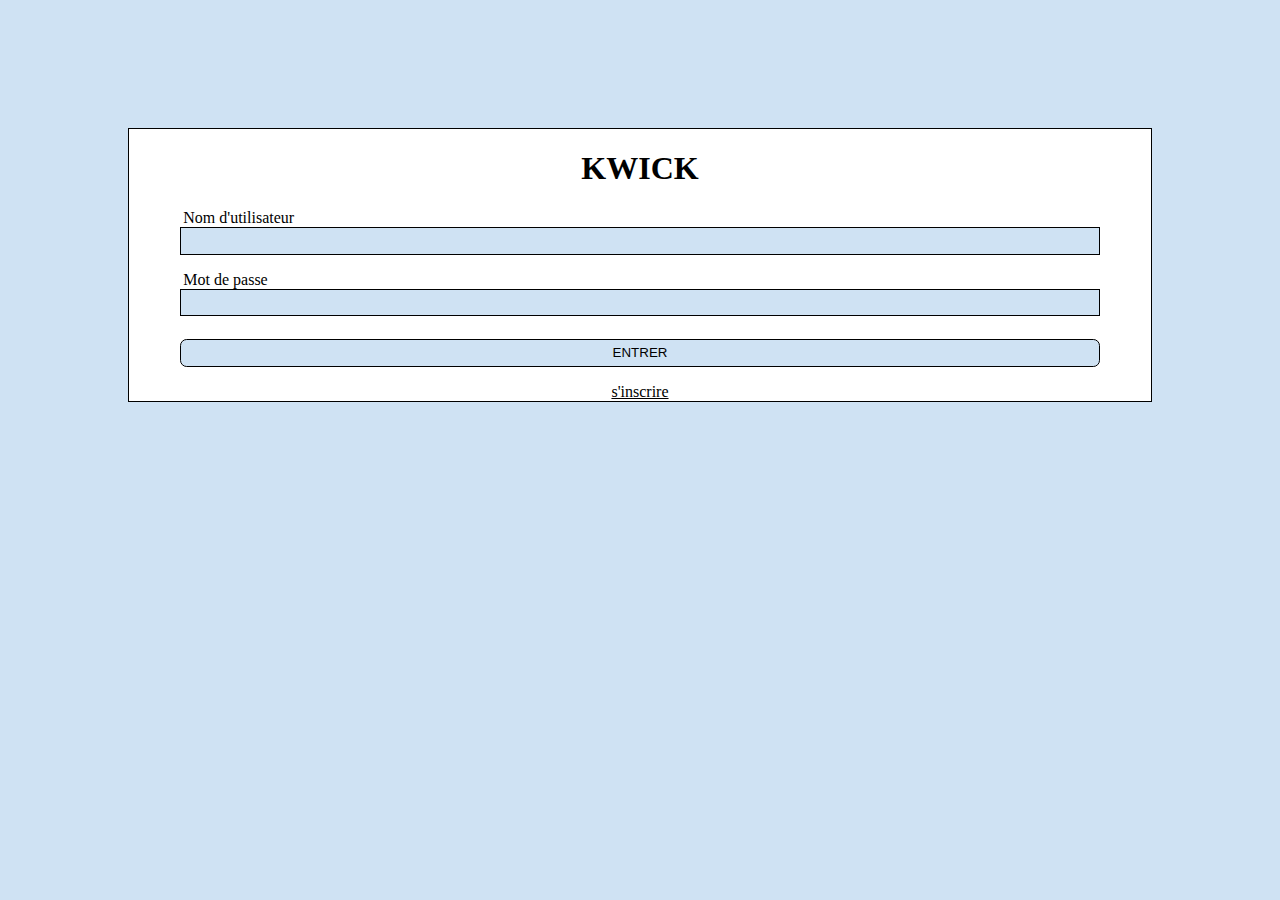
<file: index.html>
<!DOCTYPE html>
<html lang="en">
<head>
    <meta charset="UTF-8">
    <meta name="viewport" content="width=device-width, initial-scale=1.0">
    <link rel="stylesheet" href="css/style.css">
    <title>Connection Kwick</title>
    <script src="https://code.jquery.com/jquery-3.6.0.min.js"
    integrity="sha256-/xUj+3OJU5yExlq6GSYGSHk7tPXikynS7ogEvDej/m4="
    crossorigin="anonymous"></script>
</head>
<body>
    <!-- Rajoute de l'attribute action -->
<main>
    <form action="mesagerie.html" method="get" id="frConnect" class="form" novalidate>
        <h1>KWICK</h1>
    <div id="form">
        <section id="">
            <label for="name">Nom d'utilisateur</label>
    		<input type="text" name="name" id="nom" required>
        </section>
        <section>
            <label for="password">Mot de passe</label>
    		<input type="password" name="password" id="password" required>
        </section>
        <section>
            <button type="submit" id="logIn">ENTRER</button>
        </section>
        <section>
            <!--Rajoute du href -->
            <a href="inscription.html">s'inscrire</a>
        </section>
    </div>
    </form>
    <!-- <p class="msg"> Erreur ! Ce pseudo et/ou ce mot de passe sont incorrects. </p> -->
</main>
    <script src="app1.js"></script>
</body>
</html>
</file>
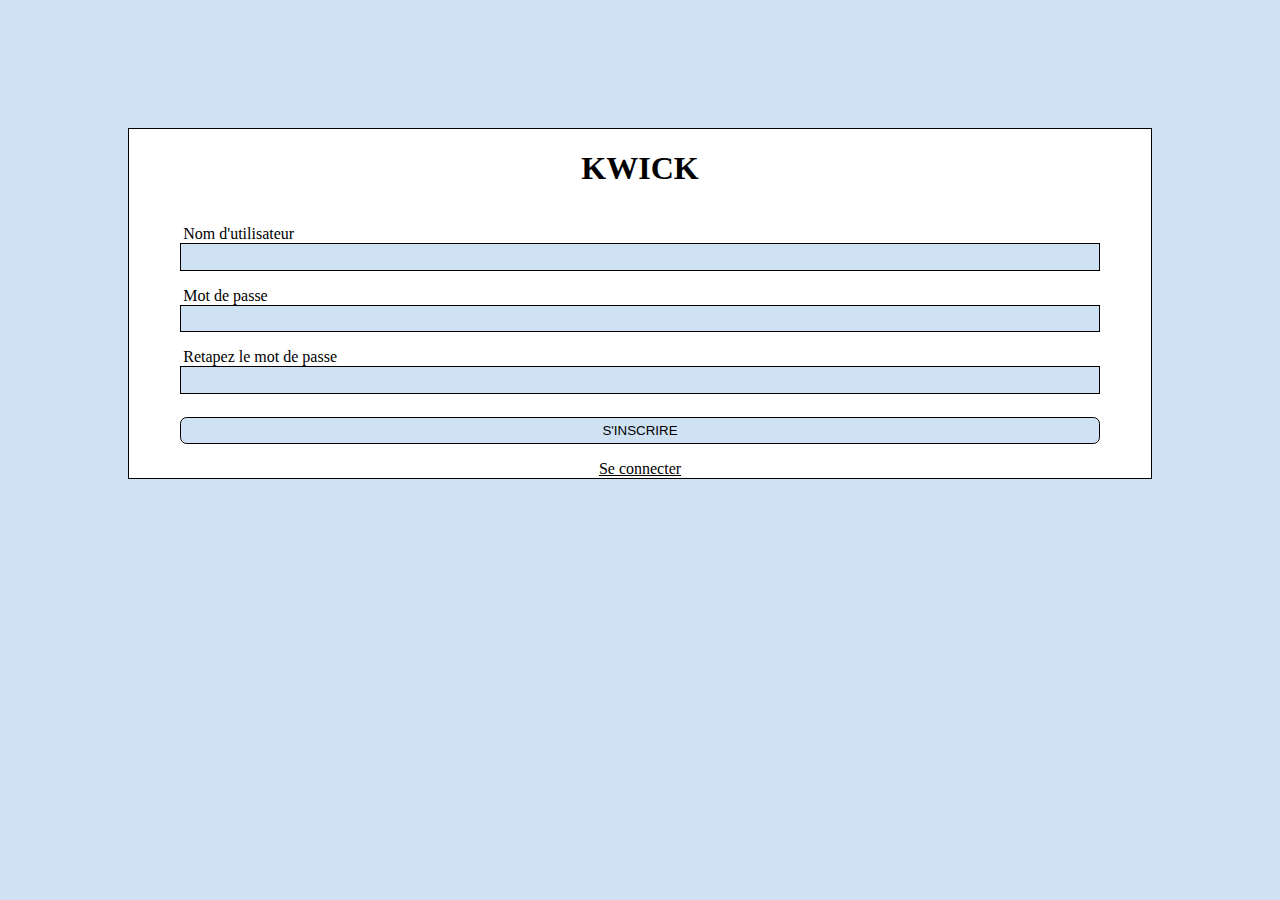
<file: inscription.html>
<!DOCTYPE html>
<html lang="en">
<head>
    <meta charset="UTF-8">
    <meta name="viewport" content="width=device-width, initial-scale=1.0">
    <link rel="stylesheet" href="css/style.css">
    <title>Page Inscription Kwick</title>
    <script src="https://code.jquery.com/jquery-3.6.0.min.js"
    integrity="sha256-/xUj+3OJU5yExlq6GSYGSHk7tPXikynS7ogEvDej/m4="
    crossorigin="anonymous"></script>
</head>
<body>
    <!-- Rajoute de l'attribute action -->
    <form action="mesagerie.html" method="get" id="signIn" novalidate>
    <div id="form">
        <h1>KWICK</h1>
        <section>
            <label for="name">Nom d'utilisateur</label>
    		<input type="text" name="name" id="name" required>
        </section>
        <section>
            <label for="password">Mot de passe</label> <!--onkeyup='check()'-->
    		<input type="password"  name="password" id="password" required>
        </section>
        <section>
            <label for="password">Retapez le mot de passe</label>                      <!-- onkeyup='check()'-->   
    		<input type="password"  name="retapez_le_mot_de_passe" id="retapez_le_mot_de_passe" required>
            <!-- <span class="msg"></span> -->
        </section>
        <section>                                                <!-- onclick="checkPassword()"-->           
            <button type="submit" id="signUp"  class="signUp" value="registration">S'INSCRIRE</button>
        </section>
        <section> 
            <!-- Rajoute du href -->
            <a href="index.html">Se connecter</a>
        </section>
    </div>
    </form>
    <script src="app.js"></script>
</body>
</html>
</file>
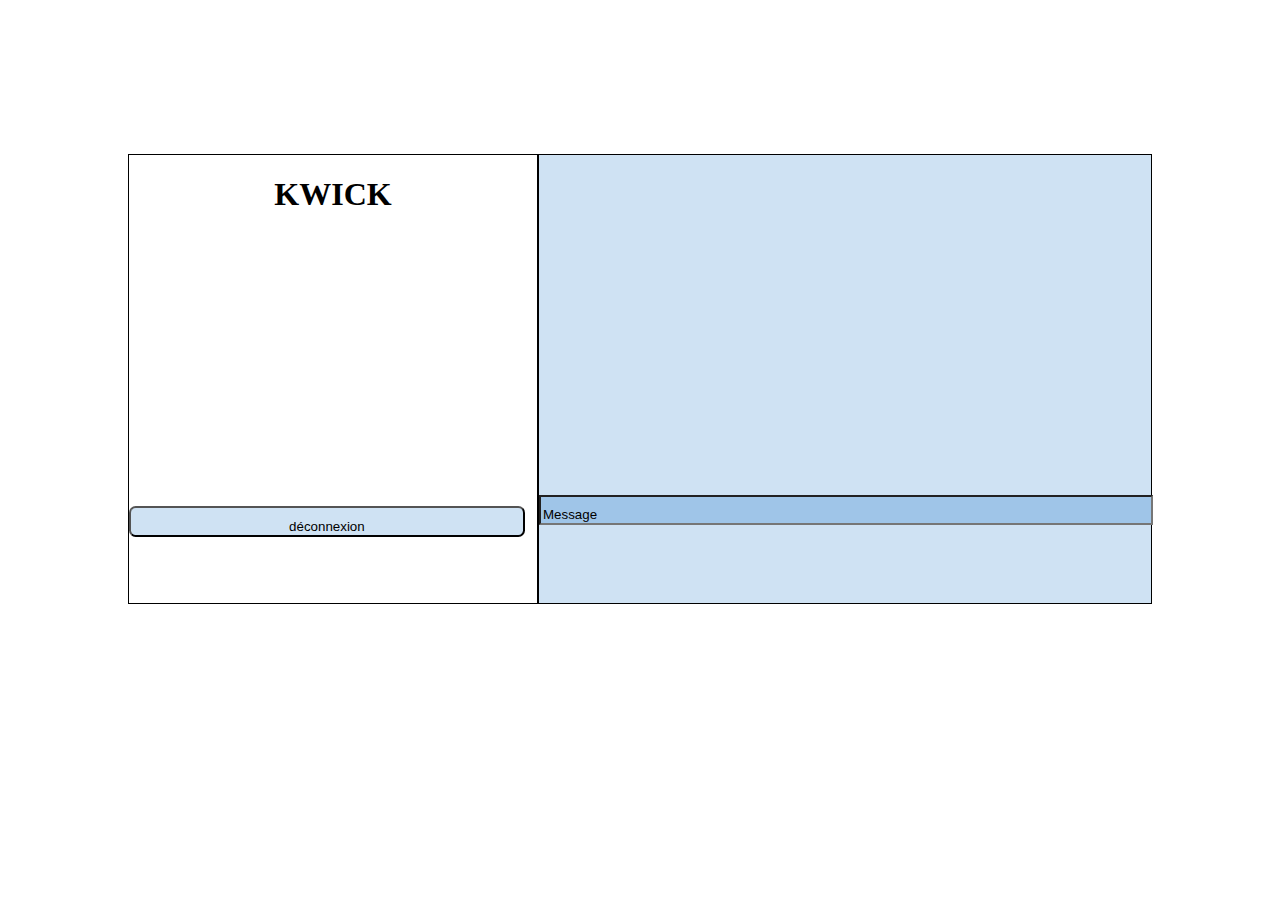
<file: mesagerie.html>
<!DOCTYPE html>
<html lang="en">
<head>
    <meta charset="UTF-8">
    <meta http-equiv="X-UA-Compatible" content="IE=edge">
    <meta name="viewport" content="width=device-width, initial-scale=1.0">
    <link rel="stylesheet" href="css/style1.css">
    <title>Messagerie Kwick</title>
    <script src="https://code.jquery.com/jquery-3.6.0.min.js"
    integrity="sha256-/xUj+3OJU5yExlq6GSYGSHk7tPXikynS7ogEvDej/m4="
    crossorigin="anonymous"></script>
</head>
<body>
<main>
    <section name="" id="utilisateur">
        <h1>KWICK</h1>
        <!-- utiliser la methode getElemendById pour crée un UL et LIs -->
        <button id="logout">déconnexion</button>
    </section>
    <section id="envoyer">
        <input type="text" placeholder="Message">
    </section>
</main>
</body>
</html>
</file>
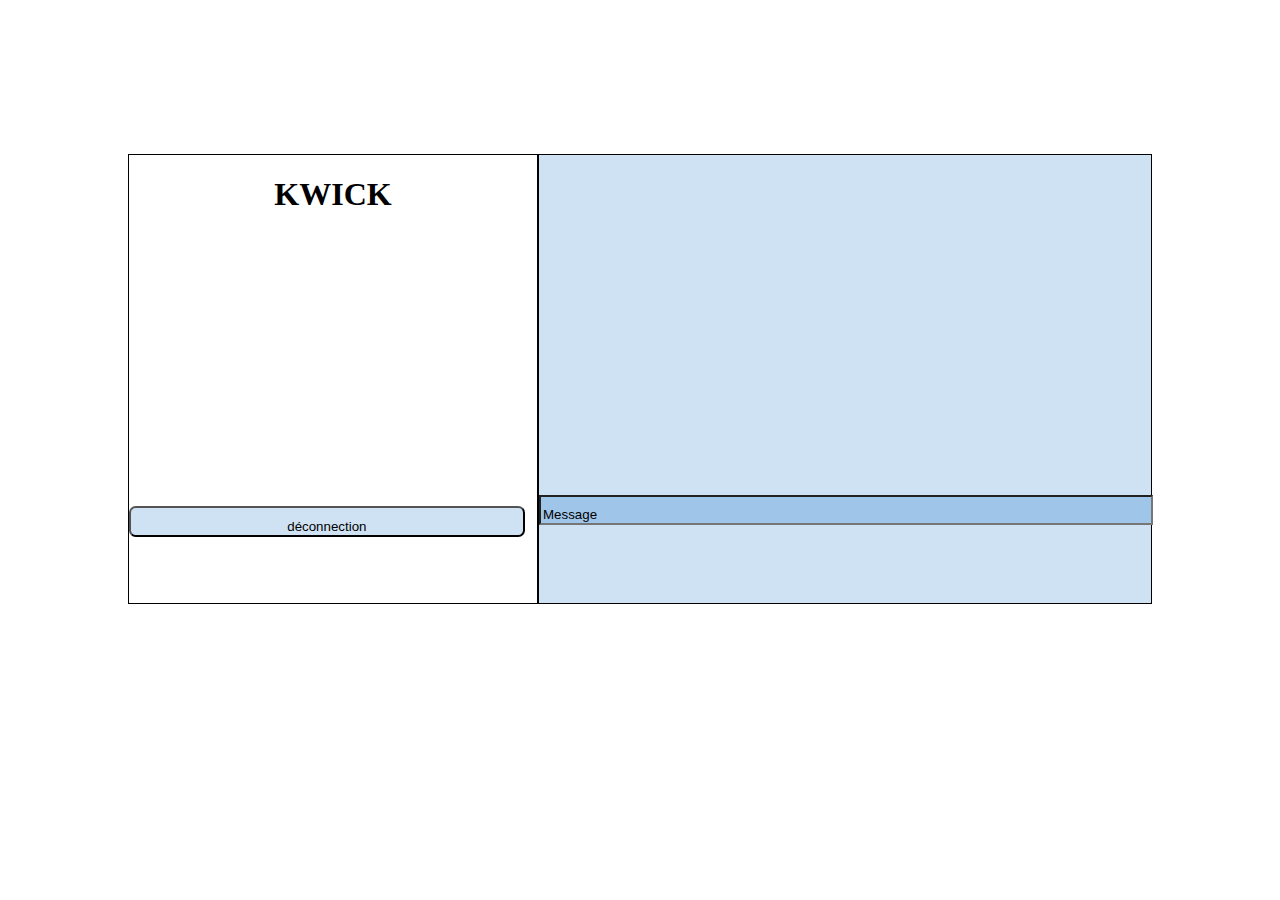
<file: privée.html>
<!DOCTYPE html>
<html lang="en">
<head>
    <meta charset="UTF-8">
    <meta http-equiv="X-UA-Compatible" content="IE=edge">
    <meta name="viewport" content="width=device-width, initial-scale=1.0">
    <link rel="stylesheet" href="css/style1.css">
    <title>Messagerie Kwick</title>
    <script src="https://code.jquery.com/jquery-3.6.0.min.js"
    integrity="sha256-/xUj+3OJU5yExlq6GSYGSHk7tPXikynS7ogEvDej/m4="
    crossorigin="anonymous"></script>
</head>
<body>
<main>
    <section name="" id="utilisateur">
        <h1>KWICK</h1>
        <!-- utiliser la methode getElemendById pour crée un UL et LIs -->
        <button>déconnection</button>
    </section>
    <section id="envoyer">
        <input type="text" placeholder="Message">
    </section>
</main>
</body>
</html>
</file>
<file: css/style.css>
body{
    background: #cfe2f3;
    width: 80%;
    margin: 10% auto;
}
#signIn{
    border: 1px solid #000;
    background: #fff;        
}
.form{
    border: 1px solid #000;
    background: #fff;   
}
h1{
    text-align: center;
}
#form{
    display: grid;
    grid-gap: 1em;
}
section{
    display: grid;
    margin: auto;
    width: 90%;
}
section label{
    margin-left: 0.2em;
}
section input{
    padding: 0.4em;
    background: #cfe2f3;
    border: 1px solid #000;
}
/* .invalid{
    display: none;
    color: red;
} */
/* main form input:valid {
    border: 1px solid green;
}
main form input.invalid {
    border: 1px solid red;
} */
button{
    background: #cfe2f3;
    text-align: center;
    border: 1px solid #000;
    border-radius: 0.5em;
    padding: 0.4em;
    margin-top: 0.5em;
}
a{
    text-decoration: underline;
    text-align: center;
    color: #000; /*Rajoute*/
}
@media all and (max-width: 768px) and (min-width: 700px){
    body{
        background: #cfe2f3;
        width: 80%;
        margin: 29% auto;
    }
    #signIn{
        border: 1px solid #000;
        background: #fff;        
    }
    .form{
        border: 1px solid #000;
        background: #fff;   
    }
    h1{
        text-align: center;
    }
    #form{
        display: grid;
        grid-gap: 1em;
    }
    section{
        display: grid;
        margin: auto;
        width: 90%;
    }
    section label{
        margin-left: 0.2em;
    }
    section input{
        padding: 0.4em;
        background: #cfe2f3;
        border: 1px solid #000;
    }
    .msg{
        color: red;
    }
    main form input:valid {
        border: 1px solid green;
    }
    main form input.invalid {
        border: 1px solid red;
    }
    button{
        background: #cfe2f3;
        text-align: center;
        border: 1px solid #000;
        border-radius: 0.5em;
        padding: 0.4em;
        margin-top: 0.5em;
    }
    a{
        text-decoration: underline;
        text-align: center;
        color: #000; /*Rajoute*/
    }
}
@media all and (max-width: 699px) and (min-width: 320px){
    body{
        background: #cfe2f3;
    }
    #signIn{
        border: 1px solid #000;
        background: #fff;        
    }
    .form{
        border: 1px solid #000;
        background: #fff;   
    }
    h1{
        text-align: center;
    }
    #form{
        display: grid;
        grid-gap: 1em;
    }
    section{
        display: grid;
        margin: auto;
        width: 90%;
    }
    section label{
        margin-left: 0.2em;
    }
    section input{
        padding: 0.4em;
        background: #cfe2f3;
        border: 1px solid #000;
    }
    .msg{
        color: red;
    }
    main form input:valid {
        border: 1px solid green;
    }
    main form input.invalid {
        border: 1px solid red;
    }
    button{
        background: #cfe2f3;
        text-align: center;
        border: 1px solid #000;
        border-radius: 0.5em;
        padding: 0.4em;
        margin-top: 0.5em;
    }
    a{
        text-decoration: underline;
        text-align: center;
        color: #000; /*Rajoute*/
    }
}
</file>
<file: css/style1.css>
body{
    margin: 12% auto;
    width: 80%;
}
main{
    display: flex;
    height: 50vh;    
}
h1{
    text-align: center;
}
#utilisateur{
    border: 1px solid #000;
    width: 40%;
}
button{
    position: relative;
    border-radius: 0.5em;
    top: 20.4em;
    width: 97%;
    padding-top: 0.8em;
    background: #cfe2f3;
}
#envoyer{
    border: 1px solid #000; 
    width: 60%;    
    background: #cfe2f3;
}
#envoyer input{
    /* display: flex; */
    position: relative;
    top: 25.5em;
    width: 99%;
    padding-top: 0.8em;
    background: #9fc5e8;
}
::placeholder{
    color: #000;
}
@media all and (max-width: 699px) and (min-width: 320px){
    /* body{} */
    main{
        display: flex;
        height: 50vh;        
    }
    button{
        top: 18.7em;
    }
    #envoyer input{
        top: 23.7em;
        width: 95%;
    }
}
@media all and (max-width: 768px) and (min-width: 700px){
    main{
        display: flex;
        height: 50vh;        
    }
    button{
        top: 18.7em;
    }
    #envoyer input{
        top: 23.7em;
        width: 98%;
    }
}
</file>
